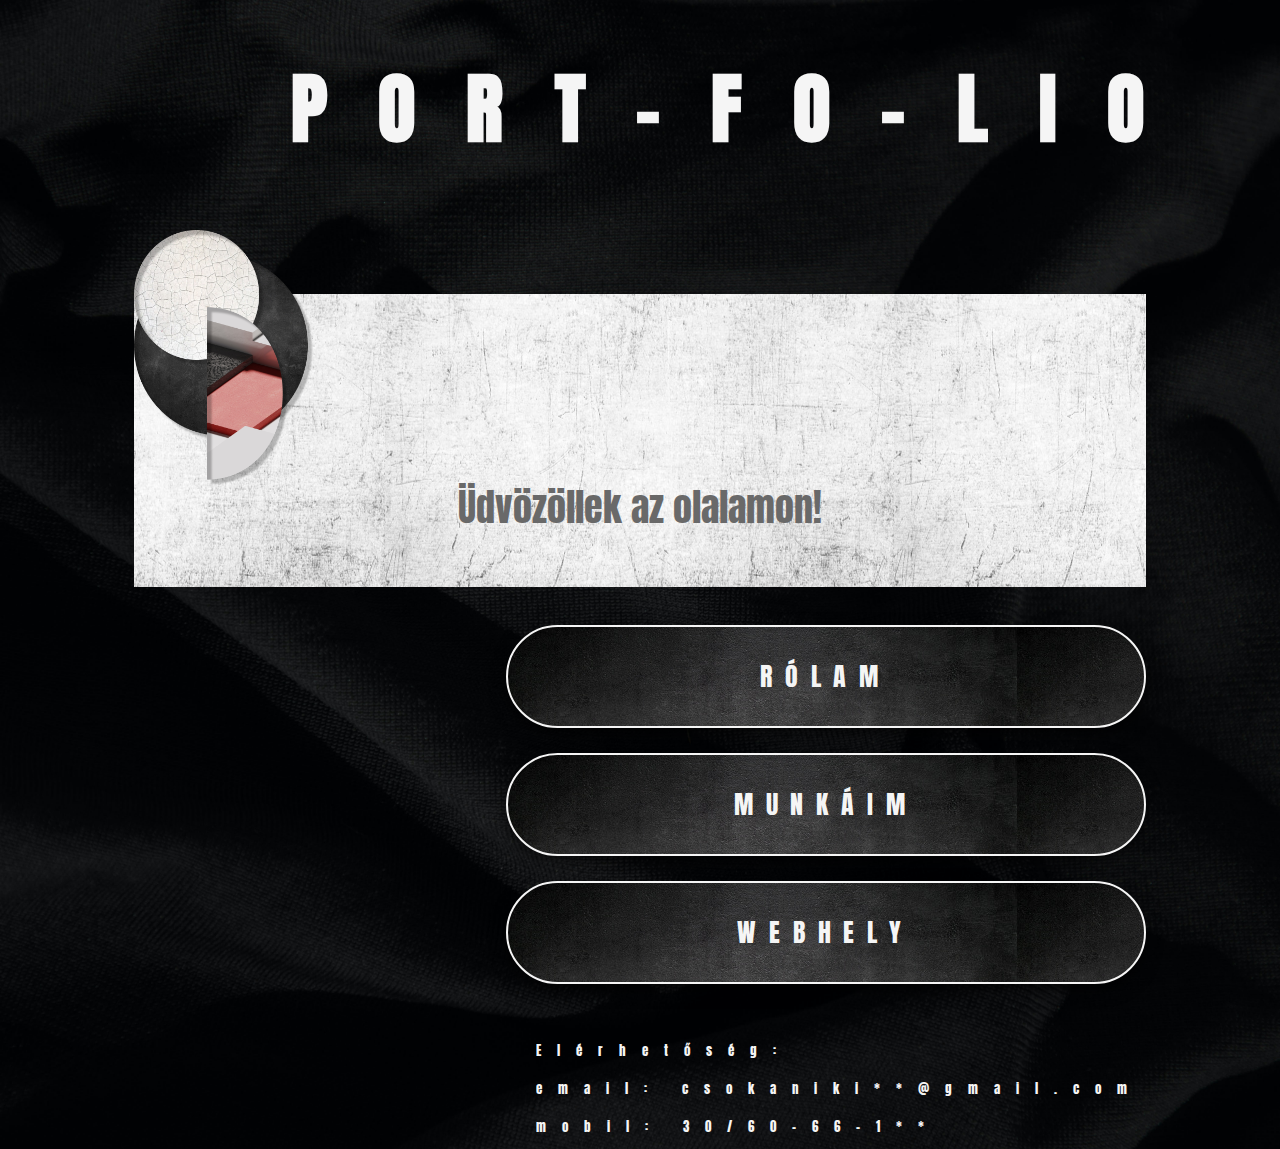
<file: index.html>
<!DOCTYPE html>
<html>
  <head>
  
    <title>PORTFOLIO</title>
    <meta charset="utf-8">
    <meta name="viewport" content="width=device-width, initial-scale=1.0">
    <link rel="stylesheet" type="text/css" href="css_mappa_portfolio/portfolio.css">

    <link rel="preconnect" href="https://fonts.googleapis.com">
    <link rel="preconnect" href="https://fonts.gstatic.com" crossorigin>
    <link href="https://fonts.googleapis.com/css2?family=Anton&family=Road+Rage&display=swap" rel="stylesheet">



  </head>


  <body>

    <h1>PORT-FO-LIO</h1>

    <style>
    body{
      background-image: url('css_mappa_portfolio/cat-han-W_5Eakb1598-unsplash.jpg');
      background-repeat: no-repeat;
      background-attachment: fixed;
      background-size: cover;
    } 

  

   </style>

   

   </div>

   <main>
    <div class="háttér">

      <div class="logo">
      <img src="css_mappa_portfolio/logo.png"> </div>
     
      <div class="szöveg">
        <p>Üdvözöllek az olalamon!</p></div>


        
       <div class="gombok_elo">

    <div class="gombok">

      <button class="gomb1">
        <a href="rolam.html">RÓLAM</a></button>
      <button class="gomb2">
        <a href="munkaim.html">MUNKÁIM</a></button>
      <button class="gomb3">
        <a href="webhely.html">WEBHELY</a></button>

         <div class="szoveg2"><p>
      <br>Elérhetőség:</br>
          <br>email: csokaniki**@gmail.com</br>
          <br>mobil: 30/60-66-1**</br>
    </p></div>

      </div>

    </div>

   
 </div>

  </main>
    

    </body>
  </html>
</file>
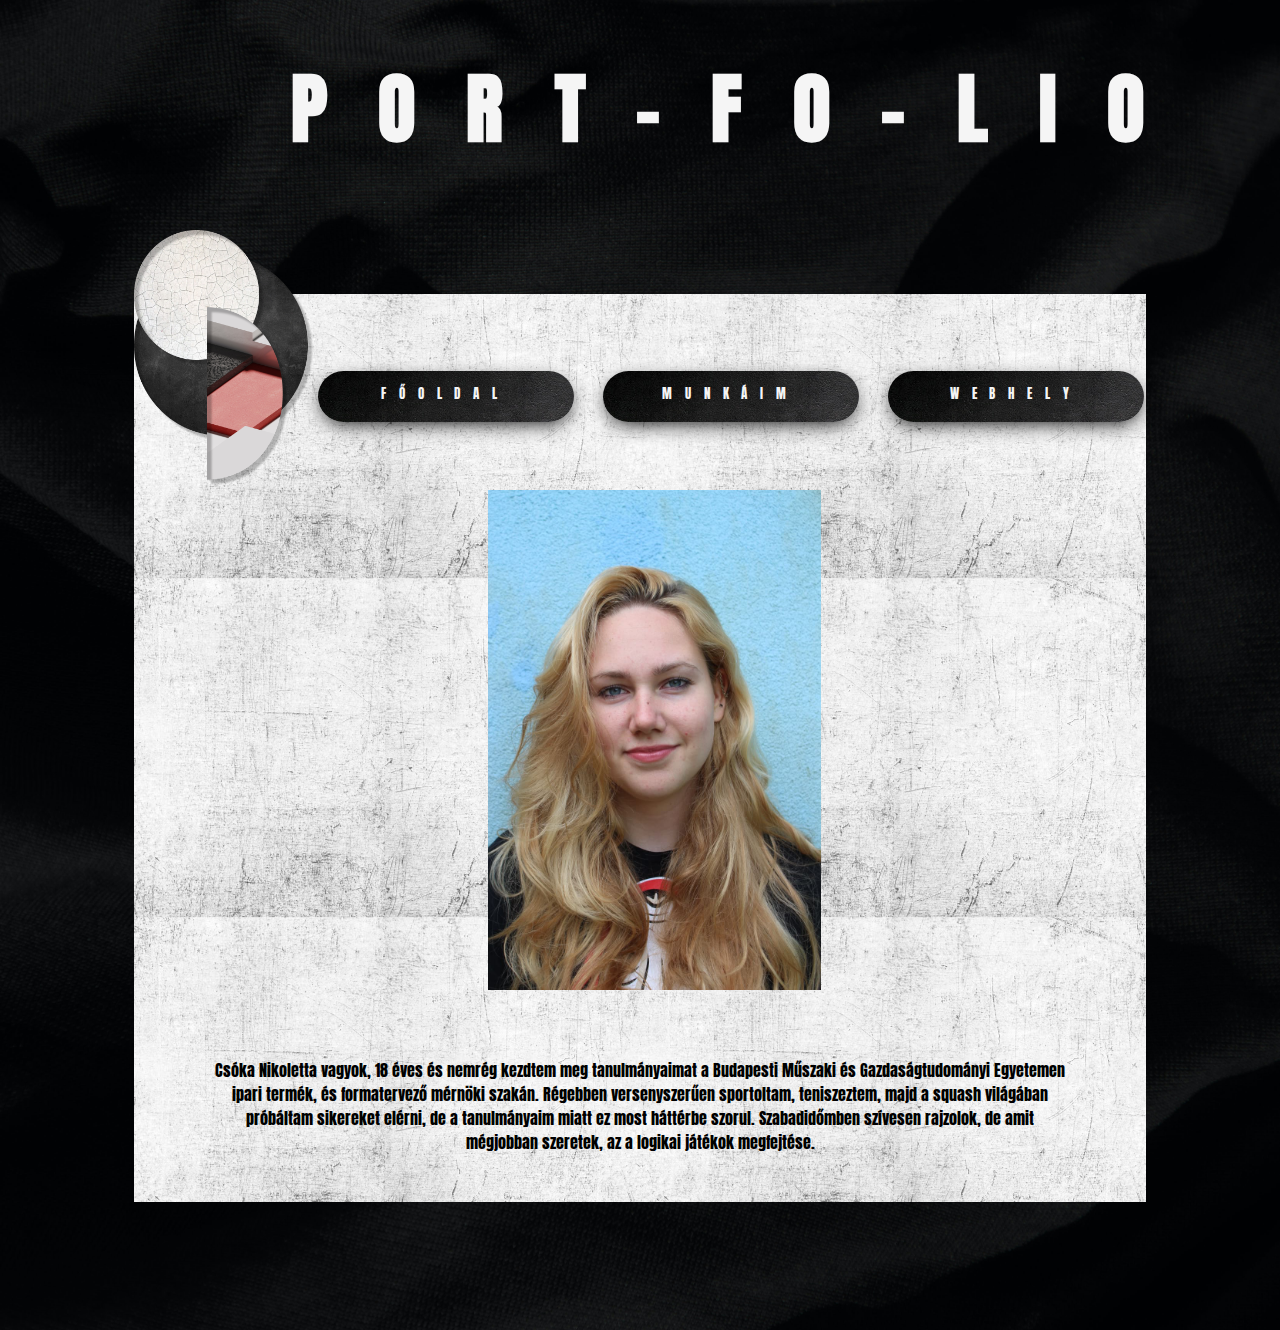
<file: rolam.html>
<!DOCTYPE html>
<html>
<head>
	<meta charset="utf-8">
   <meta name="viewport" content="width=device-width, initial-scale=1.0">
	<title>RÓLAM</title>

	<link rel="stylesheet" type="text/css" href="css_mappa_portfolio/rolam.css">
	 <link rel="preconnect" href="https://fonts.googleapis.com">
    <link rel="preconnect" href="https://fonts.gstatic.com" crossorigin>
    <link href="https://fonts.googleapis.com/css2?family=Anton&family=Road+Rage&display=swap" rel="stylesheet">


</head>
<body>
	<h1>PORT-FO-LIO</h1>

  <style>
    body{
      background-image: url('css_mappa_portfolio/cat-han-W_5Eakb1598-unsplash.jpg');
      background-repeat: no-repeat;
      background-attachment: fixed;
      background-size: cover;
    } 
   </style>

	
   </div>

   <main>

    
      
    <div class="háttér">
      <div class="logo">
      <img src="css_mappa_portfolio/logo.png"> </div>

      <div class="gombok_elo">

    <div class="gombok">
      <div class="gomb4"><a href="index.html">FŐOLDAL</a></div> 
      <div class="gomb2"><a href="munkaim.html">MUNKÁIM</a></div>
      <div class="gomb3"><a href="webhely.html">WEBHELY</a></div></div>
    </div>
      <div class="adatok">
      <div class="profil">
        <img src="css_mappa_portfolio/én.jpg"></div>

      <p>Csóka Nikoletta vagyok, 18 éves és nemrég kezdtem meg tanulmányaimat a Budapesti Műszaki és Gazdaságtudományi Egyetemen ipari termék, és formatervező mérnöki szakán.
      Régebben versenyszerűen sportoltam, teniszeztem, majd a squash világában próbáltam sikereket elérni, de a tanulmányaim miatt ez most háttérbe szorul.
      Szabadidőmben szívesen rajzolok, de amit mégjobban szeretek, az a logikai játékok megfejtése. </p>
    </div>
    </div>
   
  
  </main>      
   




</body>
</html>
</file>
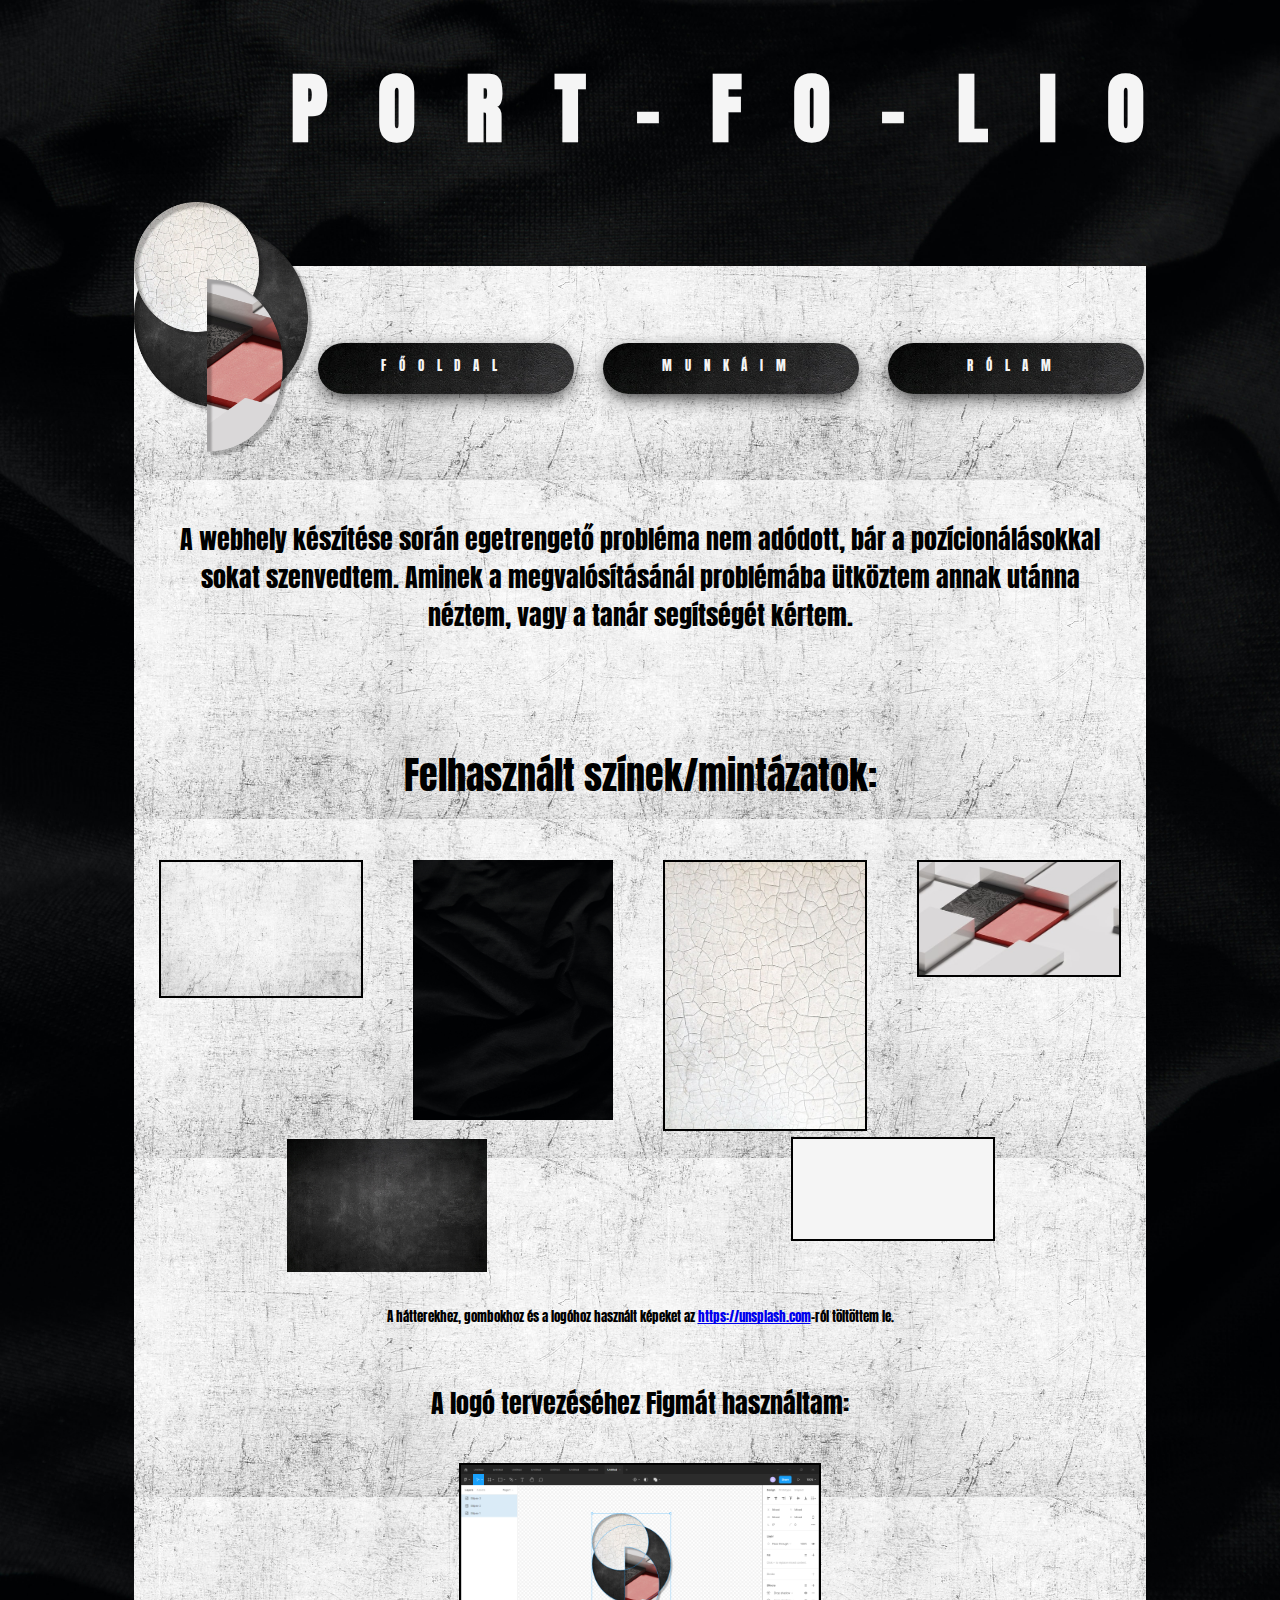
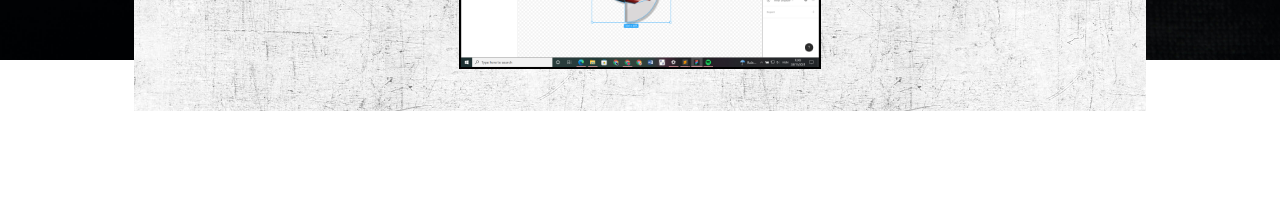
<file: webhely.html>
<!DOCTYPE html>
<html>
<head>
	<meta charset="utf-8">
   <meta name="viewport" content="width=device-width, initial-scale=1.0">
	<title>WEBHELY</title>

	<link rel="stylesheet" type="text/css" href="css_mappa_portfolio/webhely.css">
	 <link rel="preconnect" href="https://fonts.googleapis.com">
    <link rel="preconnect" href="https://fonts.gstatic.com" crossorigin>
    <link href="https://fonts.googleapis.com/css2?family=Anton&family=Road+Rage&display=swap" rel="stylesheet">


</head>
<body>
	<h1>PORT-FO-LIO</h1>

  <style>
    body{
     background-image: url('css_mappa_portfolio/cat-han-W_5Eakb1598-unsplash.jpg');
      background-repeat: no-repeat;
      background-attachment: fixed;
      background-size: cover;
    } 


    
   </style>

	
   </div>
<main>


    <div class="háttér">


      <div>
           <div class="logo">
      <img src="css_mappa_portfolio/logo.png"></div>
      <div class="gombok_elo">
      <div class="gombok">
      <div class="gomb4"> <a href="index.html">FŐOLDAL</a></div> 
      <div class="gomb2"> <a href="munkaim.html">MUNKÁIM</a></div>
      <div class="gomb1"> <a href="rolam.html">RÓLAM</a></div></div>
    </div>
      <div class="szoveg1"><p>A webhely készítése során egetrengető probléma nem adódott, bár a pozícionálásokkal sokat szenvedtem. Aminek a megvalósításánál problémába ütköztem annak utánna néztem, vagy a tanár segítségét kértem. </p></div>

      <div class="szoveg_szinek"><p>Felhasznált színek/mintázatok:</p>
        <div class="szsz_kepek">
          <div class="felh_kep_border"><img src="css_mappa_portfolio/abn.jpg"></div>
          <div class="felh_kep"><img src="css_mappa_portfolio/cat-han-W_5Eakb1598-unsplash.jpg"></div>
          <div class="felh_kep_border"><img src="css_mappa_portfolio/jhbg.jpg"></div>
          <div class="felh_kep_border"><img src="css_mappa_portfolio/kfuzcr.jpg"></div>
          <div class="felh_kep"><img src="css_mappa_portfolio/backgrund.jpg"></div>
          <div class="szin"></div>
        </div>

      </div>
      <div class="szoveg_unsplash"><p>A hátterekhez, gombokhoz és a logóhoz használt képeket az <a href="https://unsplash.com/"> https://unsplash.com</a>-ról töltöttem le.</p></div> 

      <div>
      <div class="szoveg_logo"><p>
        A logó tervezéséhez Figmát használtam:
      </p></div>

      <div class="logo_kep"><img src="css_mappa_portfolio/figma_logo.png"></div>

    </div>


  </div>
</div>

</main>

   

</body>
</html>
</file>
<file: css_mappa_portfolio/portfolio.css>
h1{
	text-align: right;
	font-size: 6vw;
	min-width: max-content;
	color: whitesmoke;
	letter-spacing: 4vw;
	margin-right: 6vw;
	font-family: 'Anton', sans-serif;
	top: -100px;


}




.logo {
	display: inline-flex;
	align-items: baseline;
}



 .logo img{
	width: 14vw;
	height: 20vw;
	position: relative;
	float: left;
	margin-top: -5vw;
	
}





/*.gombok_elo{
	display: inline;
}*/


.gombok{
	position: relative;
	float: right;
	display: grid;
	grid-template-columns: repeat(1, 1fr);

}


.gomb1 {
  background-image: url(backgrund.jpg);
  width: 50vw;
	height: 8vw;
	position: relative;
	margin-bottom: 2vw;
	float: right;
	border-radius: 100px;
	box-shadow: 0 6px 20px -5px;
	transition: .5s ease;
	text-align: center;
	z-index: 50px;
	border: whitesmoke solid 2px;
}

div .gomb1 a{
		text-decoration: none;
		font-size: 2vw;
		color: whitesmoke;
		font-family:'Anton', sans-serif;
		letter-spacing: 1vw;
}

 

.gomb2 {
	background-image: url(backgrund.jpg);
  width: 50vw;
	height: 8vw;
	position: relative;
	margin-bottom: 2vw;
	float: right;
	border-radius: 100px;
	box-shadow: 0 6px 20px -5px;
	transition: .5s ease;
	text-align: center;
	z-index: 100px;
	border: whitesmoke solid 2px;

}

div .gomb2 a{
	text-decoration: none;
		font-size: 2vw;
		color: whitesmoke;
		font-family:'Anton', sans-serif;
		letter-spacing: 1vw;
}



.gomb3 {
	background-image: url(backgrund.jpg);
  width: 50vw;
	height: 8vw;
	position: relative;
	margin-bottom: 2vw;
	float: right;
	border-radius: 100px;
	box-shadow: 0 6px 20px -5px;
	transition: .5s ease;
	text-align: center;
	z-index: 150px;
	border: whitesmoke solid 2px;

}

div .gomb3 a{
	text-decoration: none;
	font-size: 2vw;
	color: whitesmoke;
	font-family:'Anton', sans-serif;
	letter-spacing: 1vw;
}






.szöveg p{
	text-align: center;
	color: dimgrey;
	font-family:'Anton', sans-serif;
	font-size: 3vw;

}

.szöveg{
	position: relative;
	bottom: 4vw;
	text-align: center;
}





main .háttér {
    background-image: url("abn.jpg");
    background-position: center;
    max-width: 80%;
    max-height: 60%;
    paddign: 3vw;
    margin: 10vw auto;
    
}

main .szoveg2 p{
	color: whitesmoke;
	font-size: 1vw;
	font-family:'Anton', sans-serif;
	letter-spacing: 1rem;
	float: right;
	text-align: bottom;
	/*margin-top: 10vw;*/
	margin-right: 3px;
	overflow-y: hidden;
	display: inline-block;
	z-index: 200px;


}
</file>
<file: css_mappa_portfolio/rolam.css>
h1{
  text-align: right;
  font-size: 6vw;
  min-width: max-content;
  color: whitesmoke;
  letter-spacing: 4vw;
  margin-right: 6vw;
  font-family: 'Anton', sans-serif;
  top: -100px;
}




.logo {
  display: inline-flex;
  align-items: baseline;
}


 .logo img{
  width: 14vw;
  height: 20vw;
  position: relative;
  float: left;
  margin-top: -5vw;
  
}





 .profil{
  max-width: 30%;
  display: block;
  margin: auto;
  
}

.profil img{
    max-width: 26vw;
  }







.gombok_elo{
  display: inline-block;
  }


.gombok{
  position: relative;
  margin-bottom: 4rem;
  margin-right: auto;
  margin-left: auto;
  float: right;
  display: grid;
  grid-template-columns: repeat(3, 1fr);
  grid-gap: 2rem;

}


.gomb4 {
  
  background-image: url(backgrund.jpg);
  width: 20vw;
  height: 2vw;
  position: relative;
  margin-right: -3px;
  border-radius: 100px;
  box-shadow: 0 6px 20px -5px;
  transition: .5s ease;
  text-align: center;
  padding-top: 1vw;
  padding-bottom: 1vw;

}

div .gomb4 a{
    text-decoration: none;
    font-size: 1vw;
    color: whitesmoke;
    font-family:'Anton', sans-serif;
    letter-spacing: 1vw;
   
}
  
  
  
 .gomb2 {
  
  background-image: url(backgrund.jpg);
  width: 20vw;
  height: 2vw;
  position: relative;
  margin-right: -3px;
  border-radius: 100px;
  box-shadow: 0 6px 20px -5px;
  transition: .5s ease;
  text-align: center;
  padding-top: 1vw;
  padding-bottom: 1vw;

}

div .gomb2 a{
  text-decoration: none;
    font-size: 1vw;
    color: whitesmoke;
    font-family:'Anton', sans-serif;
    letter-spacing: 1vw;
    
}
  

 

.gomb3 {
  background-image: url(backgrund.jpg);
  width: 20vw;
  height: 2vw;
  position: relative;
  margin-right: -3px;
  border-radius: 100px;
  box-shadow: 0 6px 20px -5px;
  transition: .5s ease;
  text-align: center;
  padding-top: 1vw;
  padding-bottom: 1vw;

}

div .gomb3 a{
    text-decoration: none;
    font-size: 1vw;
    color: whitesmoke;
    font-family:'Anton', sans-serif;
    letter-spacing: 1vw;
}









main .háttér {
    background-image: url("abn.jpg");
    background-position: center;
    max-width: 80%;
    max-height: 40%;
    paddign: 3vw;
    margin: 10vw auto;
}




p{
  text-align: center;
  font-size: 1 .5vw;
  font-family: 'Anton', sans-serif;
  bottom: 200rem;
  padding: 3rem 5rem 3rem 5rem;

}
</file>
<file: css_mappa_portfolio/webhely.css>
h1{
	text-align: right;
	font-size: 6vw;
	min-width: max-content;
	color: whitesmoke;
	letter-spacing: 4vw;
	margin-right: 6vw;
	font-family: 'Anton', sans-serif;
	top: -100px;


}




.logo {
	display: inline-flex;
	align-items: baseline;
}



 .logo img{
	width: 14vw;
	height: 20vw;
	position: relative;
	float: left;
	margin-top: -5vw;
	
	
}


main .háttér {
    background-image: url("abn.jpg");
    background-position: center;
    max-width: 80%;
    max-height: 40%;
    paddign: 20px;
    margin: 100px auto;
}










.gombok_elo{
	display: inline-block;
	
}


.gombok{
  position: relative;
  margin-bottom: 4rem;
  margin-right: auto;
  margin-left: auto;
  float: right;
  display: grid;
  grid-template-columns: repeat(3, 1fr);
  grid-gap: 2rem;

}


.gomb4 {
  
  background-image: url(backgrund.jpg);
  width: 20vw;
  height: 2vw;
  position: relative;
  margin-right: -3px;
  border-radius: 100px;
  box-shadow: 0 6px 20px -5px;
  transition: .5s ease;
  text-align: center;
  padding-top: 1vw;
  padding-bottom: 1vw;

}

div .gomb4 a{
  	text-decoration: none;
    font-size: 1vw;
    color: whitesmoke;
    font-family:'Anton', sans-serif;
    letter-spacing: 1vw;
  
}
  
  
  
 .gomb1 {
  
  background-image: url(backgrund.jpg);
  width: 20vw;
  height: 2vw;
  position: relative;
  margin-right: -3px;
  border-radius: 100px;
  box-shadow: 0 6px 20px -5px;
  transition: .5s ease;
  text-align: center;
  padding-top: 1vw;
  padding-bottom: 1vw;

}

div .gomb1 a{
  text-decoration: none;
    font-size: 1vw;
    color: whitesmoke;
    font-family:'Anton', sans-serif;
    letter-spacing: 1vw;
    
}
  

 

.gomb2 {
	background-image: url(backgrund.jpg);
  width: 20vw;
  height: 2vw;
  position: relative;
  margin-right: -3px;
  border-radius: 100px;
  box-shadow: 0 6px 20px -5px;
  transition: .5s ease;
  text-align: center;
  padding-top: 1vw;
  padding-bottom: 1vw;

}

div .gomb2 a{
    text-decoration: none;
    font-size: 1vw;
    color: whitesmoke;
    font-family:'Anton', sans-serif;
    letter-spacing: 1vw;
  
}












.szoveg_szinek {
	display: inline-block;
	text-align: center;

}

.szsz_kepek{
	display: inline-flex;
	flex-wrap: wrap;
	justify-content: space-around;
}



.felh_kep{
	max-width: 90%;
	padding: 15px auto;

}

.felh_kep_border{
	max-width: 90%;
	padding: 15px auto;
}


.felh_kep img{
	width: 200px;
	margin: 2px;
}

.felh_kep_border img{
	border: 2px solid black;
	width: 200px;
	margin: 2px;
}


.szin {
	width: 200px;
	height: 100px;
	background-color: whitesmoke;
	border: black solid 2px;
	padding: 15px auto;	
	}
	



.szoveg1 p{
	display: inline-block;
	text-align: center;
  font-size: 2vw;
  font-family: 'Anton', sans-serif;
  bottom: 2rem;
  padding: 2rem;
}

.szoveg_szinek p{
	display: inline-block;
	text-align: center;
  font-size: 3vw;
  font-family: 'Anton', sans-serif;
  bottom: 1rem;
  padding: 1rem;
}





.szoveg_unsplash p{
	display: block;
	text-align: center;
  font-size: 1vw;
  font-family: 'Anton', sans-serif;
  bottom: 1rem;
  padding: 1rem;
}




.szoveg_logo p{
	display: block;
	text-align: center;
  font-size: 2vw;
  font-family: 'Anton', sans-serif;
  bottom: 1rem;
  padding: 1rem;
}

.logo_kep {
	max-width: 110%;
	display: block;
	padding: 15px auto;
	text-align: center;
}

.logo_kep img{
	max-width: 28vw;
	margin-bottom: 3vw;
	border: 2px solid black;

}
</file>
